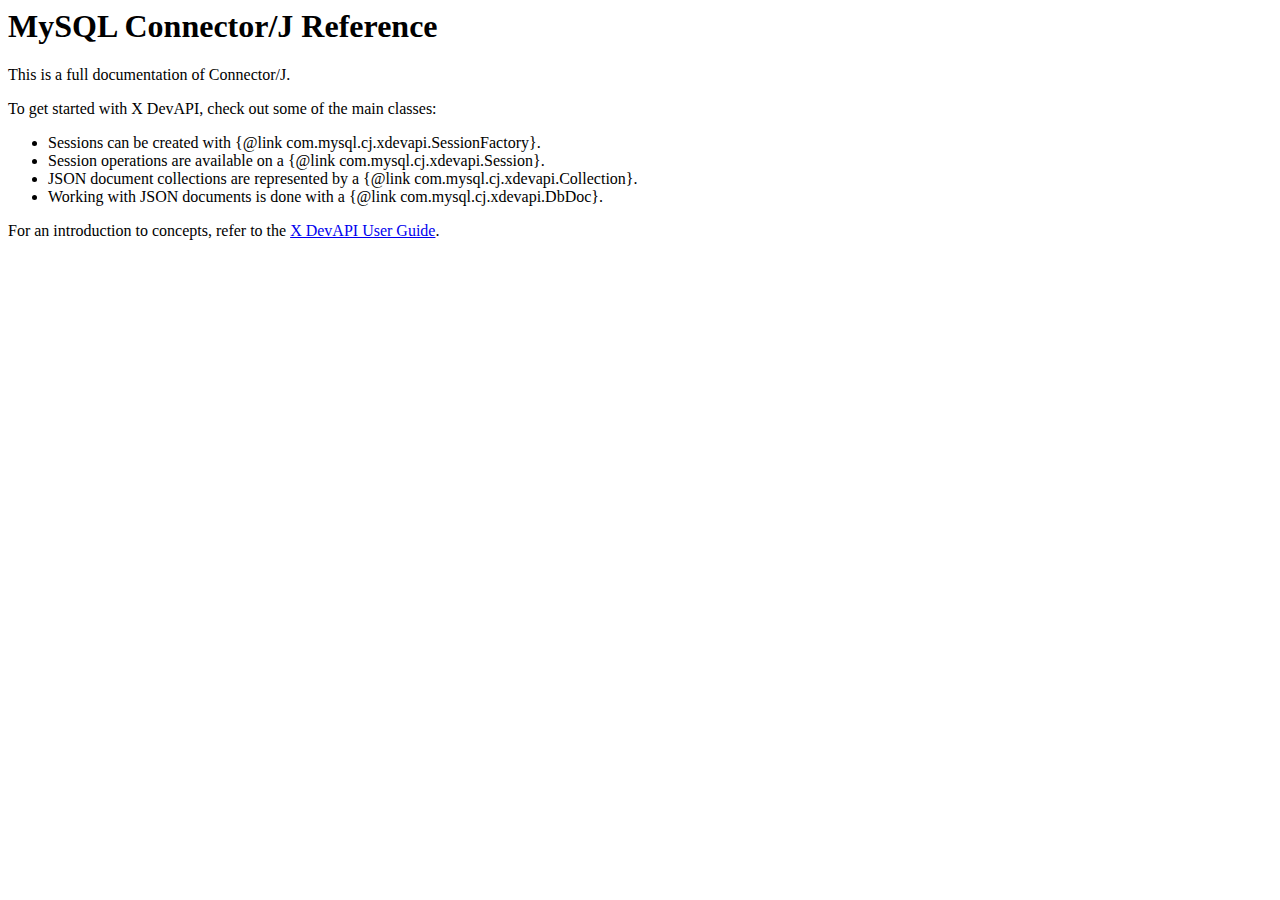
<file: unpacked/WEB-INF/lib/mysql-connector-j-9.3.0/src/main/doc/connector-j-overview.html>
<body>
  <h1>MySQL Connector/J Reference</h1>

  <p>This is a full documentation of Connector/J.</p>

  <p>To get started with X DevAPI, check out some of the main classes:</p>

  <ul>
    <li>Sessions can be created with {@link com.mysql.cj.xdevapi.SessionFactory}.</li>
    <li>Session operations are available on a {@link com.mysql.cj.xdevapi.Session}.</li>
    <li>JSON document collections are represented by a {@link com.mysql.cj.xdevapi.Collection}.</li>
    <li>Working with JSON documents is done with a {@link com.mysql.cj.xdevapi.DbDoc}.</li>
  </ul>

  <p>For an introduction to concepts, refer to the <a href="http://dev.mysql.com/doc/x-devapi-userguide/en/index.html" target="_blank">X DevAPI User
      Guide</a>.</p>
</body>
</file>
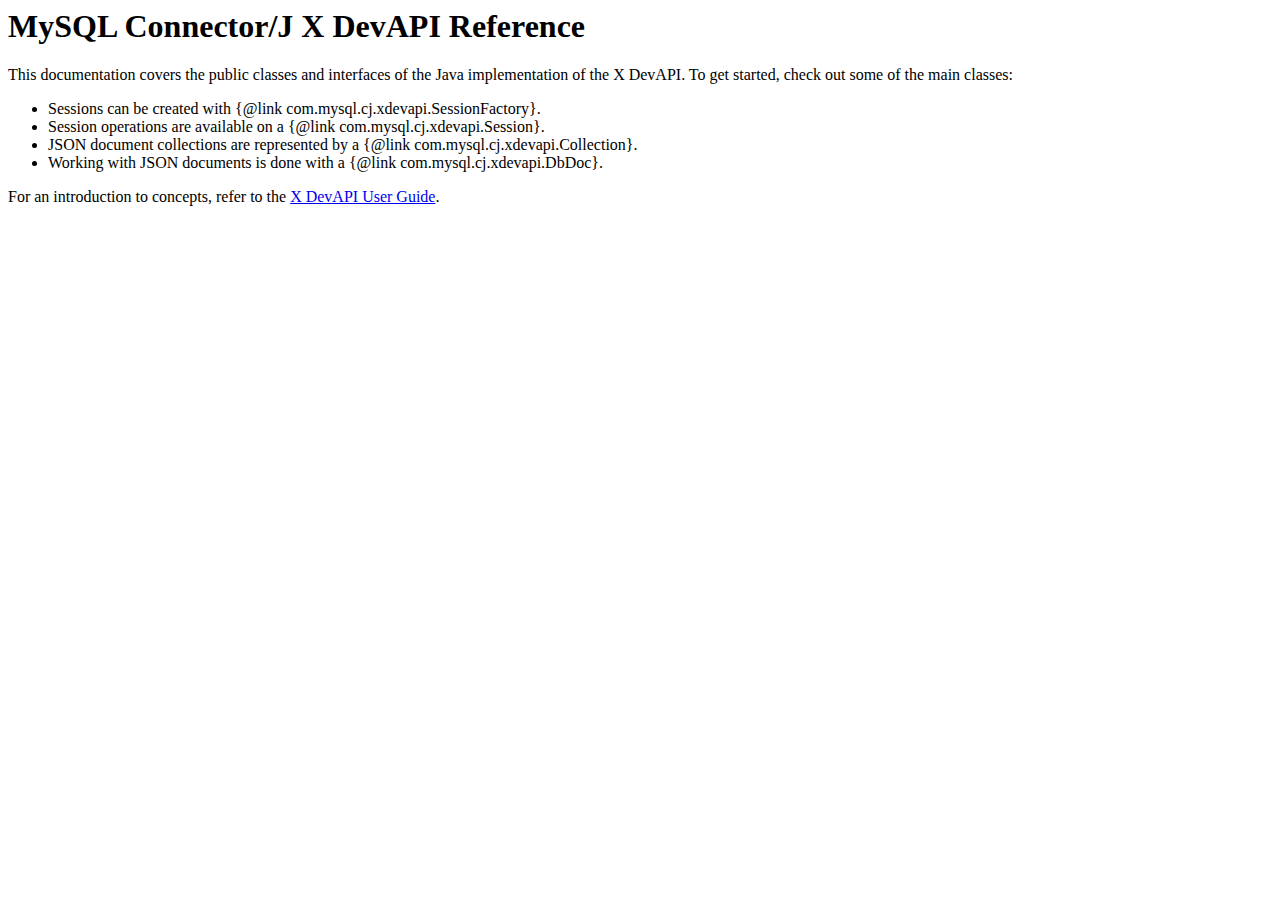
<file: unpacked/WEB-INF/lib/mysql-connector-j-9.3.0/src/main/doc/mysqlx-overview.html>
<body>
  <h1>MySQL Connector/J X DevAPI Reference</h1>

  <p>This documentation covers the public classes and interfaces of the Java implementation of the X DevAPI. To get started, check out some of the main
      classes:</p>

  <ul>
    <li>Sessions can be created with {@link com.mysql.cj.xdevapi.SessionFactory}.</li>
    <li>Session operations are available on a {@link com.mysql.cj.xdevapi.Session}.</li>
    <li>JSON document collections are represented by a {@link com.mysql.cj.xdevapi.Collection}.</li>
    <li>Working with JSON documents is done with a {@link com.mysql.cj.xdevapi.DbDoc}.</li>
  </ul>

  <p>For an introduction to concepts, refer to the <a href="http://dev.mysql.com/doc/x-devapi-userguide/en/index.html" target="_blank">X DevAPI User
      Guide</a>.</p>
</body>
</file>
